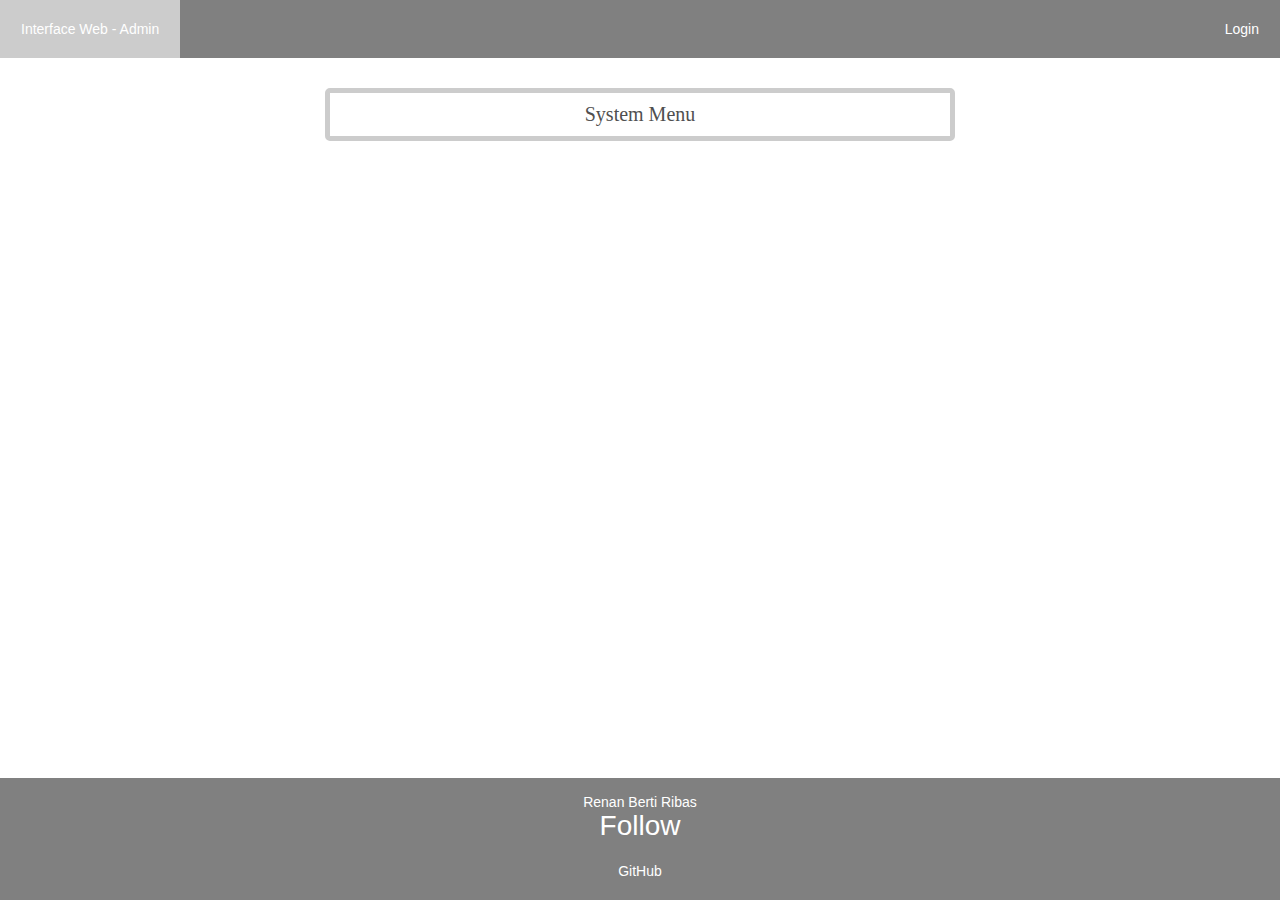
<file: Desafio6_Tela_Login/app/Views/templates/index.html>
<!DOCTYPE HTML>
<html lang="pt-br">
	<head>
		<title>USER SYSTEM</title>
		<meta charset="utf-8" />
		<meta name="viewport" content="width=device-width, initial-scale=1, user-scalable=no" />

		<!--CSS-->
		<link rel="stylesheet" type="text/css" href= "../static/css/style.css"/>
	</head>
	<body>
		<!-- Wrapper -->
			<div>

					<!-- Header -->
					<header>

						<!-- Menu -->
						<ul >
							<li class="menu"><a href="/menu">Login</a></li>

						</ul>

						<!-- Logo -->
						<a>
							Interface Web - Admin
						</a>

					</header>


				<!-- Main -->

					<div>
						<form>
							<label>
								System Menu
							</label>
						</form>
					</div>


				<!-- Footer -->
					<footer id="footermenu">
						<div>
							<section>
								<br>
								<h6>Renan Berti Ribas</h6>
								<h2>Follow</h2>
								<li class="follow">
									<a href="https://github.com/Renanrbsc">GitHub</a>
								</li>
							</section>
						</div>
					</footer>
			</div>
	</body>
</html>
</file>
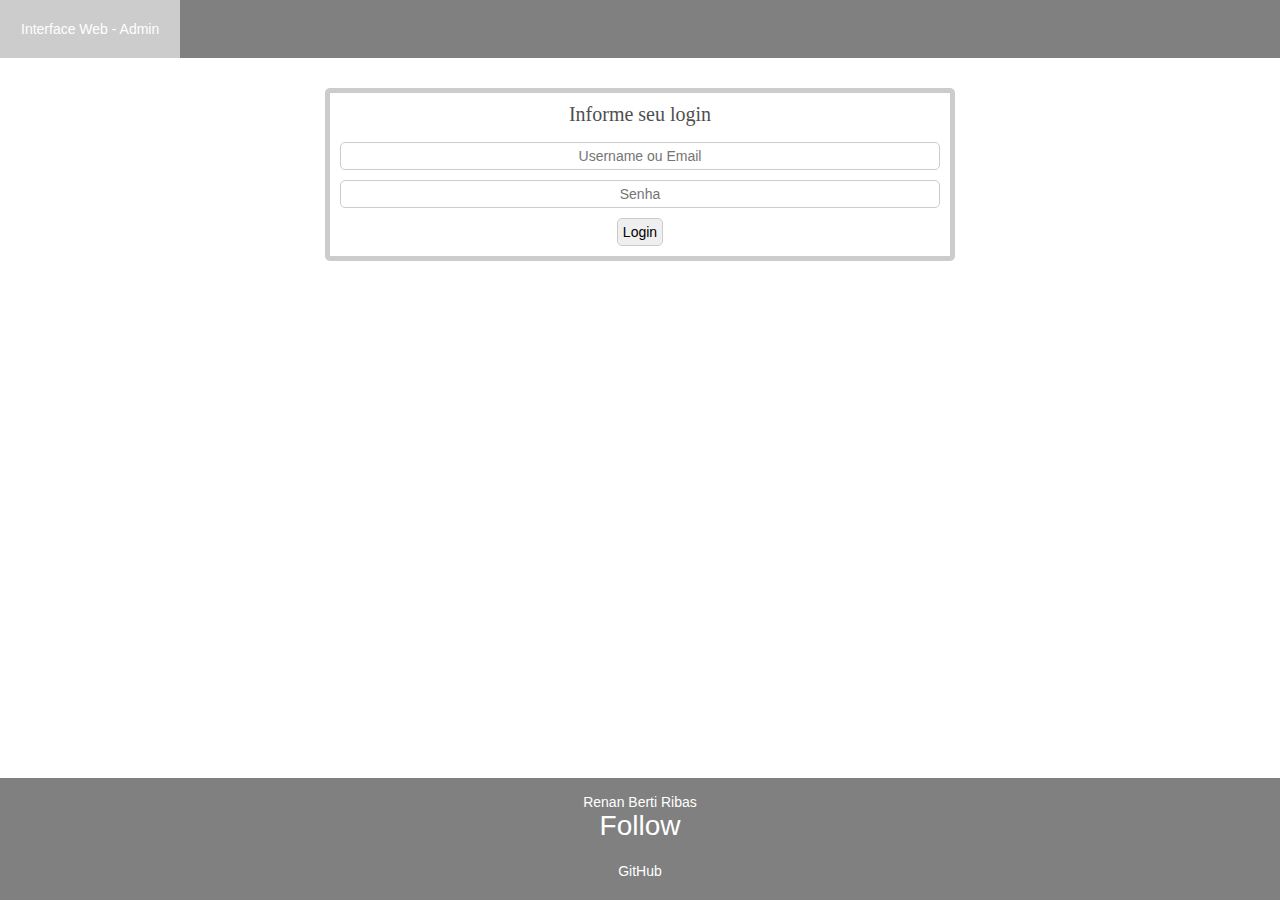
<file: Desafio6_Tela_Login/app/Views/templates/login.html>
<!DOCTYPE HTML>
<html lang="pt-br">
	<head>
		<title>USER SYSTEM</title>
		<meta charset="utf-8" />
		<meta name="viewport" content="width=device-width, initial-scale=1, user-scalable=no" />

		<!--CSS-->
		<link rel="stylesheet" type="text/css" href= "../static/css/style.css"/>

	</head>
	<body>
		<!-- Wrapper -->
			<div>

					<!-- Header -->
					<header>

						<!-- Menu -->
						<div>

							<!-- Logo -->
							<a>
								Interface Web - Admin
							</a>
						</div>
					</header>


				<!-- Main -->
					<div>
						<div>
							<form action="/login">
								<label>Informe seu login</label><br><br>
								<input type="text" placeholder="Username ou Email" name="username" id="username">

								<input type="password" placeholder="Senha" name="password" id="password">

								<input type="submit" value="Login">

							</form>
						</div>
					</div>

				<!-- Footer -->
					<footer id="footermenu">
						<div>
							<section>
								<br>
								<h6>Renan Berti Ribas</h6>
								<h2>Follow</h2>
								<li class="follow">
									<a href="https://github.com/Renanrbsc">GitHub</a>
								</li>
							</section>
						</div>
					</footer>
			</div>
	</body>
</html>
</file>
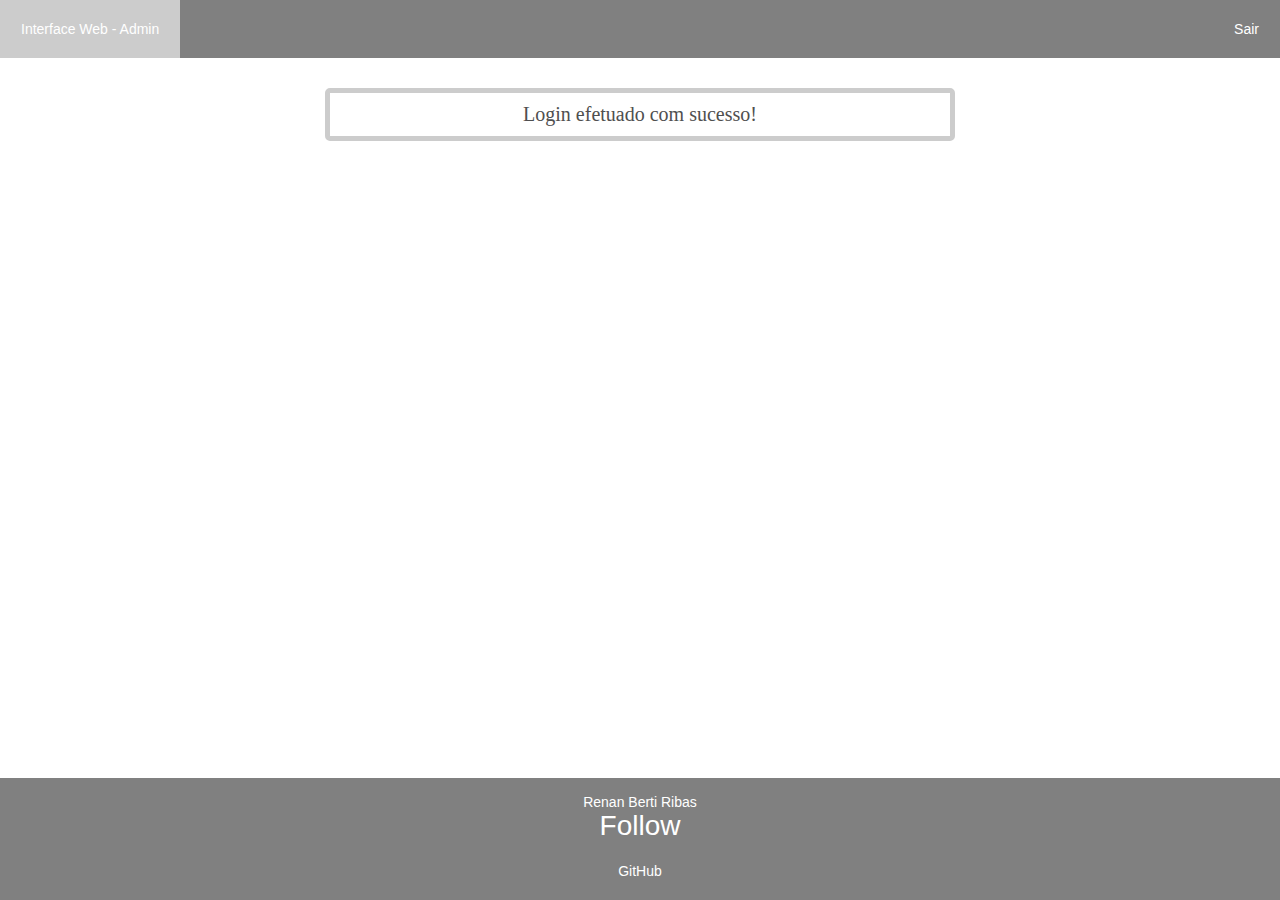
<file: Desafio6_Tela_Login/app/Views/templates/menu.html>
<!DOCTYPE HTML>
<html lang="pt-br">
	<head>
		<title>USER SYSTEM</title>
		<meta charset="utf-8" />
		<meta name="viewport" content="width=device-width, initial-scale=1, user-scalable=no" />

		<!--CSS-->
		<link rel="stylesheet" type="text/css" href= "../static/css/style.css"/>
	</head>
	<body>
		<!-- Wrapper -->
			<div>

					<!-- Header -->
					<header>

						<!-- Menu -->
						<ul >
							<li class="menu"><a href="/sair">Sair </a></li>

						</ul>

						<div>

							<!-- Logo -->
							<a>
								Interface Web - Admin
							</a>
						</div>
					</header>


				<!-- Main -->
					<div>
						<form>
							<div>
									<label>Login efetuado com sucesso!</label>
							</div>
						</form>
					</div>

				<!-- Footer -->
					<footer id="footermenu">
						<div>
							<section>
								<br>
								<h6>Renan Berti Ribas</h6>
								<h2>Follow</h2>
								<li class="follow">
									<a href="https://github.com/Renanrbsc">GitHub</a>
								</li>
							</section>
						</div>
					</footer>
			</div>
	</body>
</html>
</file>
<file: Desafio6_Tela_Login/app/Views/static/css/style.css>
/*Padronizando todas as tags*/
*{
    margin: 0px;
    padding: 0px;
    font: 14px sans-serif;
}

/*Estilizando tags HTML5*/
header{
    background-color: gray;
    overflow: auto;
}
h1{
    float: left;
    font-size: 32px;
    margin: 10px;
    color: #ffffff;
}
h2{
    font-size: 28px;
}
h3{
    text-align: left;
    font-size: 18px;
}
main{
    margin: 10px auto;
    width: 980px;
    overflow: auto;
    padding-top: 30px;
}
footer{
    background-color: gray;
    text-align: center;
    color: #ffffff;
    padding: 15px;
}
label{
font-family: Impact;
font-size: 20px;
color: #4F4F4F;
}
form{
    width: 600px;
    margin: 30px auto;
    background-color: #ffffff;
    border: solid 5px #cccccc;
    border-radius: 5px;
    padding: 10px;
    text-align: center;
}

input[type="password"],
input[type="email"],
input[type="text"]{
    width: 588px;
    border: solid 1px #cccccc;
    border-radius: 5px;
    padding: 5px;
    margin-bottom: 10px;
    text-align: center;
}
input[type="submit"]{
    border: solid 1px #cccccc;
    border-radius: 5px;
    padding: 5px;
}

/*Links*/
a{
    display: inline-block;
    color: #ffffff;
    text-decoration: none;
    transition: background-color 0.5s;
    padding: 21px;
}
a:hover{
    background-color: #cccccc;
}

/*IDs*/
#footermenu{
    padding: 0px;
    position:absolute;
    bottom:0;
    width:100%;
}

/*CLASS*/
.menu{
    float: right;
    display: inline-block;
}
.logo{
    background-color: transparent;
    margin: 10px auto;
    width: 100px;
    position: relative;
    left: 10px;
    border: solid 2px #000000;
    padding: 10px;
    transition: 2s;
}
.logo:hover{
    background-color: white;
    transition: 2s;
}

/*FOLLOW*/
.follow{
    display: inline-block;
}
</file>
